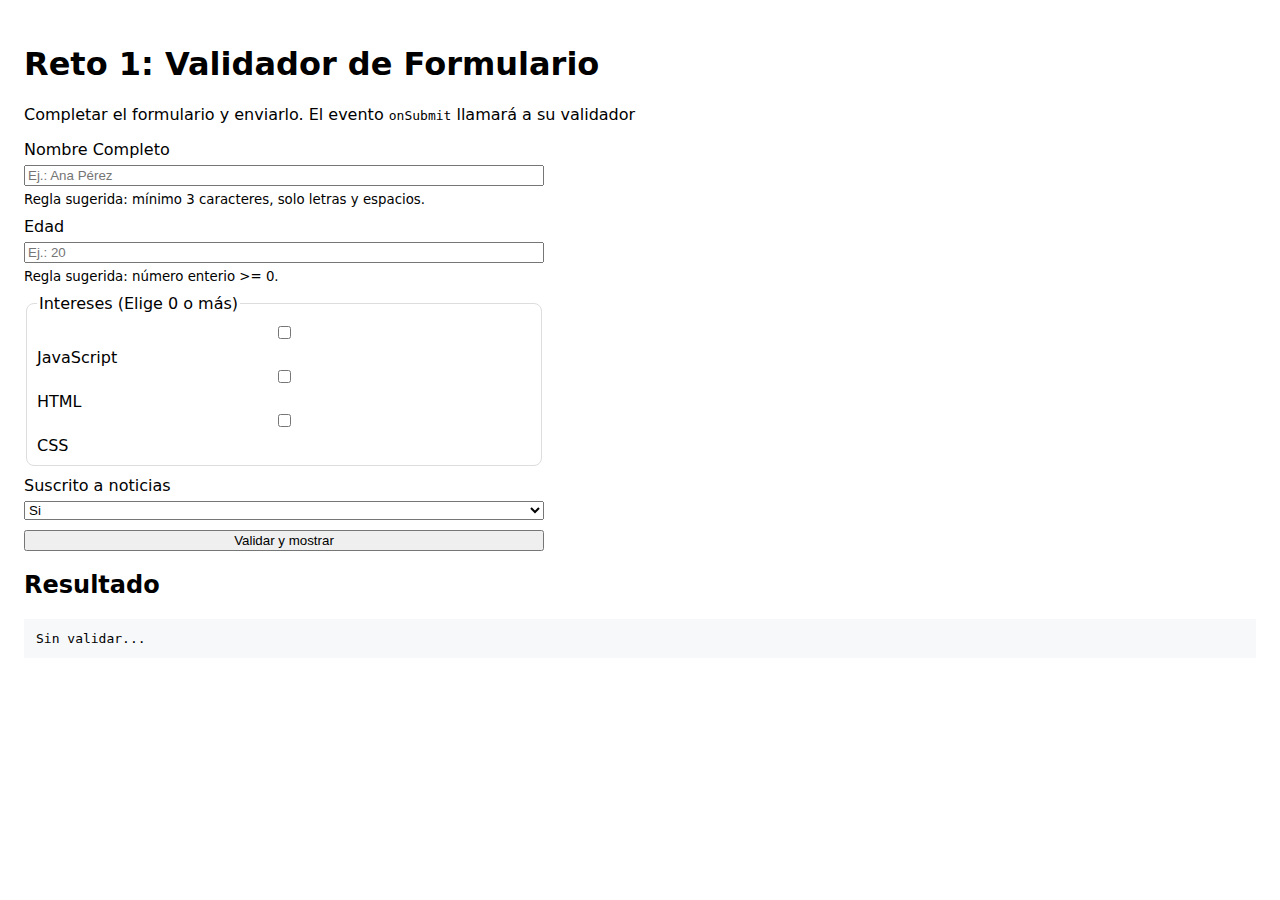
<file: JS_Avanzado/Semana1/Ejercicio1Mostrar/index.html>
<!DOCTYPE html>
<html lang="es">
<head>
    <meta charset="UTF-8">
    <meta name="viewport" content="width=device-width, initial-scale=1.0">
    <link rel="stylesheet" href="style.css">
    <title>Ejercicio 1 | Validar Formulario</title>
</head>
<body>

    <h1>Reto 1: Validador de Formulario</h1>
    <p>Completar el formulario y enviarlo. El evento <code>onSubmit</code> llamará a su validador</p>

    <form onsubmit="return validar(event)">
        <div class="fila">
            <label>
                Nombre Completo
                <input type="text" id="nombre" placeholder="Ej.: Ana Pérez" required>
            </label>
            <small>Regla sugerida: mínimo 3 caracteres, solo letras y espacios.</small>
        </div>

        <div class="fila">
            <label>
                Edad
                <input type="number" id="edad" min="0" step="1"placeholder="Ej.: 20" required>
                <small>Regla sugerida: número enterio >= 0.</small>
            </label>
        </div>
        <fieldset>
            <legend>Intereses (Elige 0 o más)</legend>
            <label><input type="checkbox" name="intereses" value="JavaScript"> JavaScript</label>
            <label><input type="checkbox" name="intereses" value="HTML"> HTML</label>
            <label><input type="checkbox" name="intereses" value="CSS"> CSS</label>
        </fieldset>
        <div class="fila">
            <label>
                Suscrito a noticias
                <select id="suscrito">
                    <option value="si">Si</option>
                    <option value="no">No</option>
                </select>
            </label>
        </div>
        <button type="submit">Validar y mostrar</button>
    </form>
    <h2>Resultado</h2>
    <pre id="salida">Sin validar...</pre>
    <script src="app.js"></script>
</body>
</html>
</file>
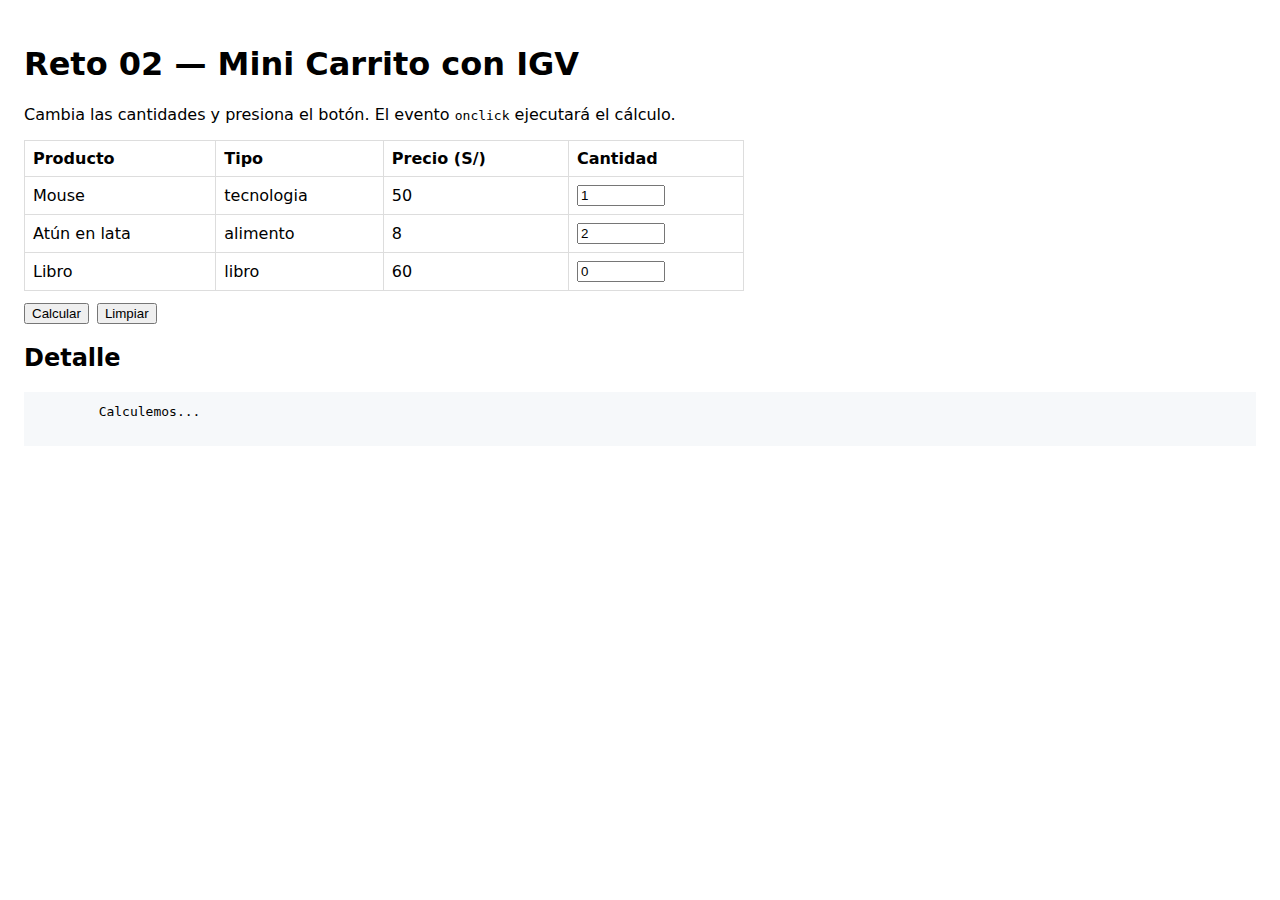
<file: JS_Avanzado/Semana1/Ejercicio2MiniCarrito/carrito.html>
<!DOCTYPE html>
<html lang="en">
<head>
    <meta charset="UTF-8">
    <meta name="viewport" content="width=device-width, initial-scale=1.0">
    <link rel="stylesheet" href="style.css">
    <title>Reto 2: Minicarrito con IGV</title>
</head>
<body>
    <h1>Reto 02 — Mini Carrito con IGV</h1>
    <p>Cambia las cantidades y presiona el botón. El evento <code>onclick</code> ejecutará el cálculo.</p>

    <table>
        <thead>
            <tr>
                <th>Producto</th>
                <th>Tipo</th>
                <th>Precio (S/)</th>
                <th>Cantidad</th>
            </tr>
        </thead>
        <tbody>
            <tr>
                <td>Mouse</td>
                <td>tecnologia</td>
                <td>50</td>
                <td><input type="number" min="0" step="1" value="1" data-item="Mouse"></td>
            </tr>
            <tr>
                <td>Atún en lata</td>
                <td>alimento</td>
                <td>8</td>
                <td><input type="number" min="0" step="1" value="2" data-item="Atún en lata"></td>
            </tr>
            <tr>
                <td>Libro</td>
                <td>libro</td>
                <td>60</td>
                <td><input type="number" min="0" step="1" value="0" data-item="Libro"></td>
            </tr>
        </tbody>
    </table>
    <div class="acciones">
        <button type="button" onclick="calcular()">Calcular</button>
        <button onclick="limpiar()">Limpiar</button>
    </div>
    <h2>
        Detalle
    </h2>
    <pre id="salida">
        Calculemos...
    </pre>
    <script src="app.js"></script>
</body>
</html>
</file>
<file: JS_Avanzado/Semana1/Ejercicio1Mostrar/style.css>
body{
    font-family: system-ui, sans-serif;
    padding: 16px;
}

form{
    display: grid;
    gap: 10px;
    max-width: 520px;
}

label{
    display: grid;
    gap: 6px;
}

fieldset{
    border: 1px solid #ddd;
    padding: 10px;
    border-radius: 8px;
}

pre{
    background: #f6f8fa;
    padding: 12px;
    white-space: pre-wrap;
}

.fila{
    display: grid;
    gap: 6px;
}
</file>
<file: JS_Avanzado/Semana1/Ejercicio2MiniCarrito/style.css>
body{
    font-family: system-ui, sans-serif;
    padding: 16px;
}

table{
    border-collapse: collapse;
    width: 100%;
    max-width: 720px;
}

th, td{
    border: 1px solid #ddd;
    padding: 8px;
    text-align: left;
}

pre{
    background: #f6f8fa;
    padding: 12px;
    white-space: pre-wrap;
}

.acciones{
    margin: 12px 0;
    display: flex;
    gap: 8px;
}

input[type="number"]{
    width: 80px;
}
</file>
